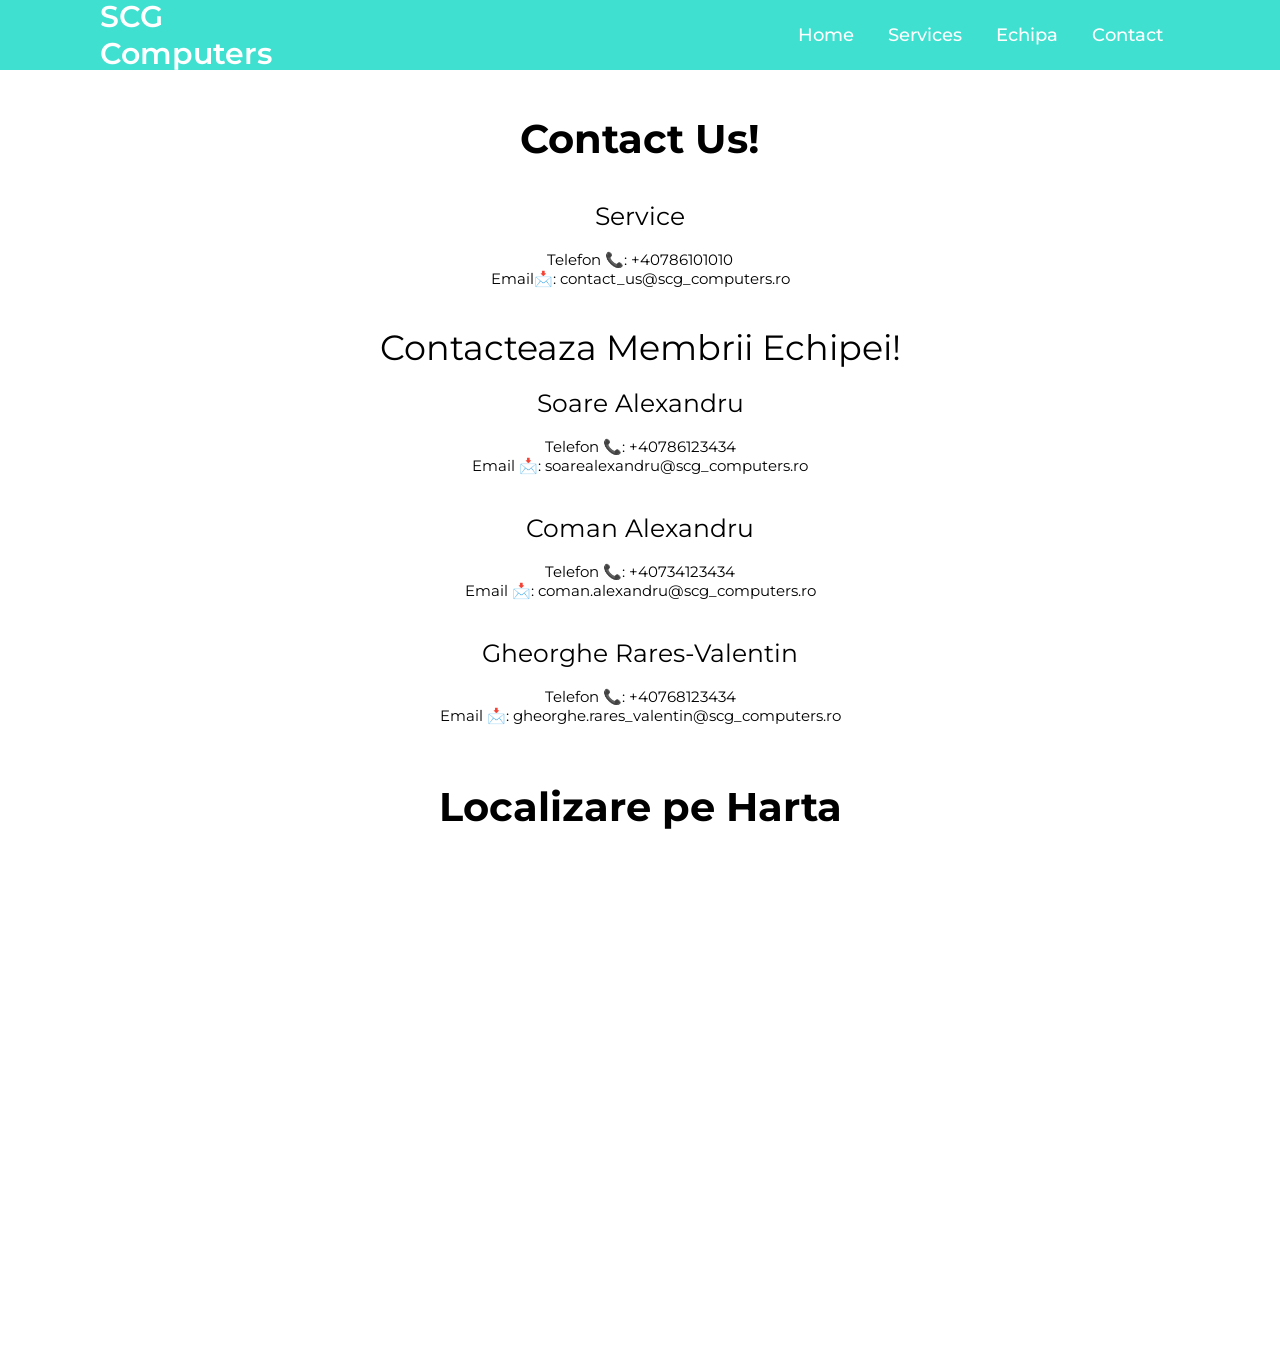
<file: contact/index.html>
<!DOCTYPE html>
<html lang="en">
<head>
  <meta charset="UTF-8">
  <meta name="viewport" content="width=device-width, initial-scale=1.0">
  <meta http-equiv="X-UA-Compatible" content="ie=edge">
  <title>Contact Us!</title>
  <link rel="stylesheet" href="style.css">
  <link rel="stylesheet" href="https://cdnjs.cloudflare.com/ajax/libs/font-awesome/5.15.3/css/all.min.css"/>
</head>
<body>
  <div class="wrapper">
    <nav>
      <input type="checkbox" id="show-search">
      <input type="checkbox" id="show-menu">
      <label for="show-menu" class="menu-icon"><i class="fas fa-bars"></i></label>
      <div class="content">
      <div class="logo"><a href="#">SCG Computers</a></div>
        <ul class="links">
          <li><a href="#">Home</a></li>
          <li>
            <a href="#" class="desktop-link">Services</a>
            <input type="checkbox" id="show-features">
            <label for="show-features">Services</label>
            <ul>
              <li><a href="#">Laptopuri</a></li>
              <li><a href="#">Calculatoare</a></li>
              <li><a href="#">Telefoane</a></li>
            </ul>
          </li>
          <li>
            <a href="#" class="desktop-link">Echipa</a>
            <input type="checkbox" id="show-services">
            <label for="show-services">Echipa</label>
            <ul>
              <li><a href="#">Soare Alexandru</a></li>
              <li><a href="#">Gheorghe Rares</a></li>
              <li><a href="#">Coman Alexandru</a></li>
            </ul>
          </li>
          <li><a href="#">Contact</a></li>
        </ul>
      </div>
      
    </nav>
  </div>
 <br>
  <br>
  <br>
  <br>
  <br>
  <br>
  <h1 style="text-align: center; font-size: 40px;">Contact Us!</h1>
  <br>
  <br>
  <p style="text-align: center; font-size: 25px;">Service</p>
  <br>
  <p style="text-align: center; font-size: 15px;">Telefon &#128222;: +40786101010</p>
  <p style="text-align: center; font-size: 15px;">Email&#128233;: contact_us@scg_computers.ro</p>
  <br>
  <br>
  <p style="text-align: center;font-size: 35px;">Contacteaza Membrii Echipei!</p>
  <br>
  <p style="text-align: center; font-size: 25px;">Soare Alexandru</p>
  <br>
  <p style="text-align: center; font-size: 15px;">Telefon &#128222;: +40786123434</p>
  <p style="text-align: center; font-size: 15px;">Email &#128233;: soarealexandru@scg_computers.ro</p>
  <br>
   <br>
  <p style="text-align: center; font-size: 25px;">Coman Alexandru</p>
  <br>
  <p style="text-align: center; font-size: 15px;">Telefon &#128222;: +40734123434</p>
  <p style="text-align: center; font-size: 15px;">Email &#128233;: coman.alexandru@scg_computers.ro</p>
  <br>
   <br>
  <p style="text-align: center; font-size: 25px;">Gheorghe Rares-Valentin</p>
  <br>
  <p style="text-align: center; font-size: 15px;">Telefon &#128222;: +40768123434</p>
  <p style="text-align: center; font-size: 15px;">Email &#128233;: gheorghe.rares_valentin@scg_computers.ro</p>
  <br>
  <br>
  <br>
  <h1 style="text-align: center; font-size: 40px;">Localizare pe Harta</h1>
  <br>
  <div class="mapouter"><div class="gmap_canvas" style="align-content: center;"><iframe width="600" height="500" id="gmap_canvas" src="https://maps.google.com/maps?q=primo%20romancierilor&t=&z=13&ie=UTF8&iwloc=&output=embed" frameborder="0" scrolling="no" marginheight="0" marginwidth="0"></iframe><a href="https://123movies-to.org">123movies</a><br><style>.mapouter{position:absolute;text-align:right;height:500px;width:600px; margin-left: 30%;}</style><a href="https://www.embedgooglemap.net">add google map to html</a><style>.gmap_canvas {overflow:hidden;background:none!important;height:500px;width:600px;}</style></div></div>
  <br>
  <br>
  <br>
  <br>
  <br>
  <br>
</div>
<br>
  <br>
  <br>
  <br>
  <br>
  <br>
</body>
</html>
</file>
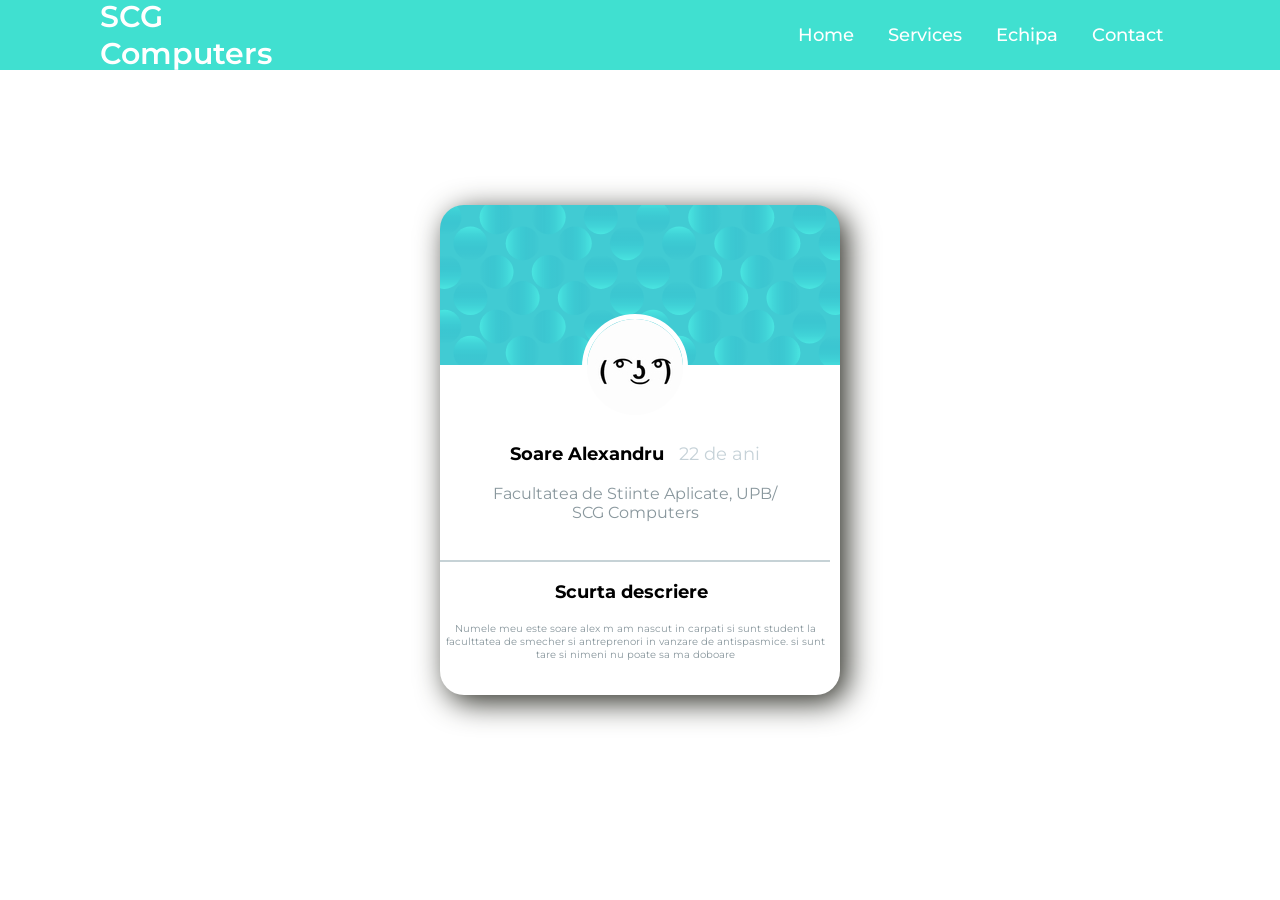
<file: echipa/coman/index.html>
<!DOCTYPE html>
<html lang="en">
<head>
  <meta charset="UTF-8">
  <meta name="viewport" content="width=device-width, initial-scale=1.0">
  <meta http-equiv="X-UA-Compatible" content="ie=edge">
  <title>Team-Coman Alexandru</title>
  <link rel="stylesheet" href="style.css">
  <link rel="stylesheet" href="https://cdnjs.cloudflare.com/ajax/libs/font-awesome/5.15.3/css/all.min.css"/>
</head>
<body>
  <div class="wrapper">
    <nav>
      <input type="checkbox" id="show-search">
      <input type="checkbox" id="show-menu">
      <label for="show-menu" class="menu-icon"><i class="fas fa-bars"></i></label>
      <div class="content">
      <div class="logo"><a href="#">SCG Computers</a></div>
        <ul class="links">
          <li><a href="#">Home</a></li>
          <li>
            <a href="#" class="desktop-link">Services</a>
            <input type="checkbox" id="show-features">
            <label for="show-features">Services</label>
            <ul>
              <li><a href="#">Laptopuri</a></li>
              <li><a href="#">Calculatoare</a></li>
              <li><a href="#">Telefoane</a></li>
            </ul>
          </li>
          <li>
            <a href="#" class="desktop-link">Echipa</a>
            <input type="checkbox" id="show-services">
            <label for="show-services">Echipa</label>
            <ul>
              <li><a href="../soare/index.html">Soare Alexandru</a></li>
              <li><a href="../rares/index.html">Gheorghe Rares</a></li>
              <li><a href="../coman/index.html">Coman Alexandru</a></li>
            </ul>
          </li>
          <li><a href="#">Contact</a></li>
        </ul>
      </div>
      
    </nav>
  </div>

  <div class="container">
<img src="image-victor.jpg">
<br>
<br>
<h1> Soare Alexandru<a style="font-weight: lighter; color: #C6D2D8;"> &nbsp; 22 de ani</a></h1> 
<br>
<p style="color: #89979D;">Facultatea de Stiinte Aplicate, UPB/</p>
<p style="color: #89979D;"> SCG Computers</p>
<br>
<br>
<hr class="line">
<br>
<div class="stats">
  <h1>Scurta descriere&nbsp;&nbsp;&nbsp;</h1> 
    
</div>
<br>
<div class="stats2">
  <p style="color: #89979D;">Numele meu este soare alex m am nascut in carpati si sunt student la faculttatea de smecher si antreprenori in vanzare de antispasmice. si sunt tare si nimeni nu poate sa ma doboare</p>
    
</div>

</div>

  <div class="dummy-text">
    
  </div>
</body>
</html>
</file>
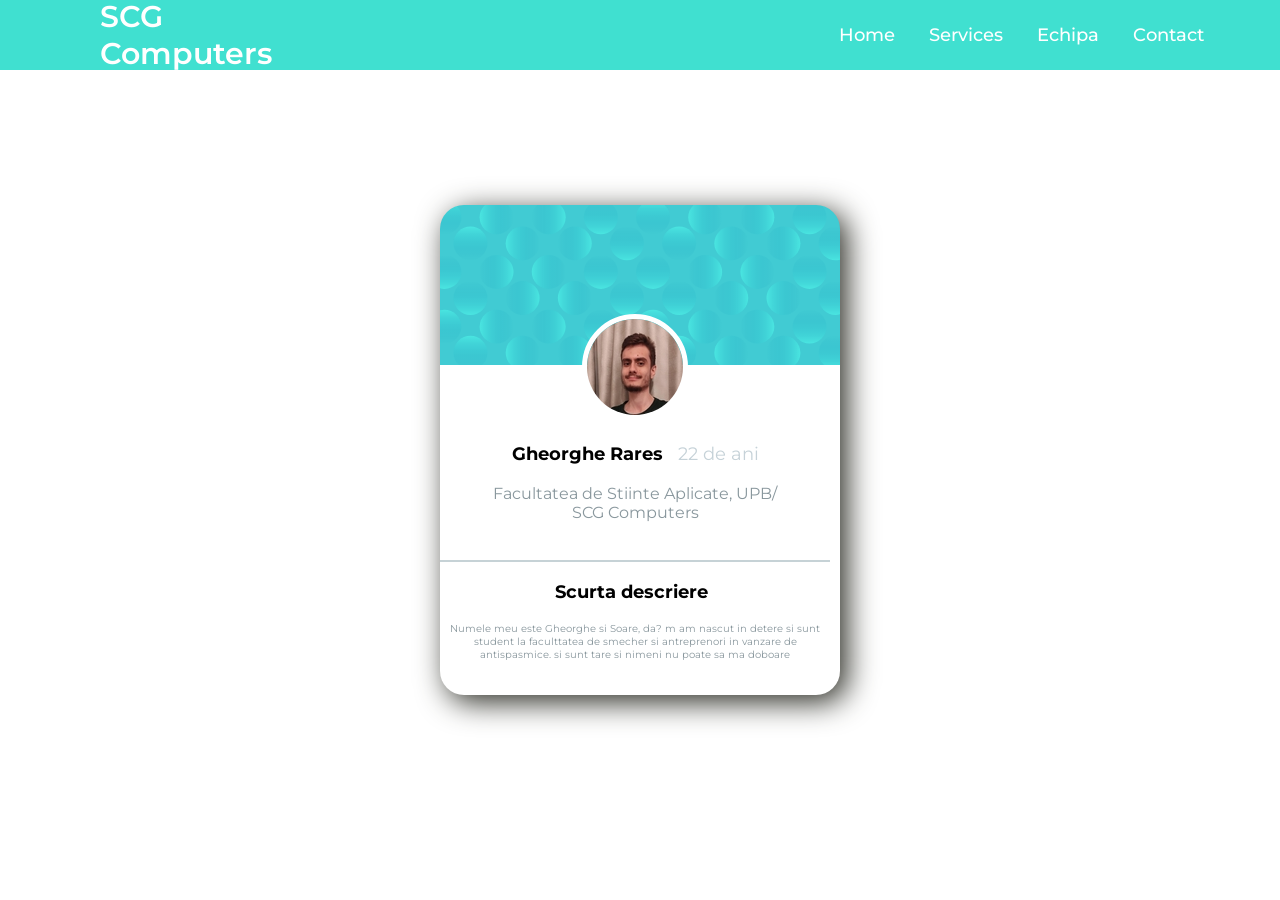
<file: echipa/rares/index.html>
<!DOCTYPE html>
<html lang="en">
<head>
  <meta charset="UTF-8">
  <meta name="viewport" content="width=device-width, initial-scale=1.0">
  <meta http-equiv="X-UA-Compatible" content="ie=edge">
  <title>Team-Gheorghe Rares</title>
  <link rel="stylesheet" href="style.css">
  <link rel="stylesheet" href="https://cdnjs.cloudflare.com/ajax/libs/font-awesome/5.15.3/css/all.min.css"/>
</head>
<body>
  <div class="wrapper">
    <nav>
      <input type="checkbox" id="show-search">
      <input type="checkbox" id="show-menu">
      <label for="show-menu" class="menu-icon"><i class="fas fa-bars"></i></label>
      <div class="content">
      <div class="logo"><a href="#">SCG Computers</a></div>
        <ul class="links">
          <li><a href="#">Home</a></li>
          <li>
            <a href="#" class="desktop-link">Services</a>
            <input type="checkbox" id="show-features">
            <label for="show-features">Services</label>
            <ul>
               <li><a href="#">Laptopuri</a></li>
              <li><a href="#">Calculatoare</a></li>
              <li><a href="#">Telefoane</a></li>
            </ul>
          </li>
          <li>
            <a href="#" class="desktop-link">Echipa</a>
            <input type="checkbox" id="show-services">
            <label for="show-services">Echipa</label>
            <ul>
              <li><a href="../soare/index.html">Soare Alexandru</a></li>
              <li><a href="../rares/index.html">Gheorghe Rares</a></li>
              <li><a href="../coman/index.html">Coman Alexandru</a></li>
            </ul>
          </li>
          <li><a href="#">Contact</a></li>
        </ul>
      </div>
      
    </nav>
  </div>

  <div class="container">
<img src="rares.jpg">
<br>
<br>
<h1> Gheorghe Rares<a style="font-weight: lighter; color: #C6D2D8;"> &nbsp; 22 de ani</a></h1> 
<br>
<p style="color: #89979D;">Facultatea de Stiinte Aplicate, UPB/</p>
<p style="color: #89979D;"> SCG Computers</p>
<br>
<br>
<hr class="line">
<br>
<div class="stats">
  <h1>Scurta descriere&nbsp;&nbsp;&nbsp;</h1> 
    
</div>
<br>
<div class="stats2">
  <p style="color: #89979D;">Numele meu este Gheorghe si Soare, da? m am nascut in detere si sunt student la faculttatea de smecher si antreprenori in vanzare de antispasmice. si sunt tare si nimeni nu poate sa ma doboare</p>
    
</div>

</div>

  <div class="dummy-text">
    
  </div>
</body>
</html>
</file>
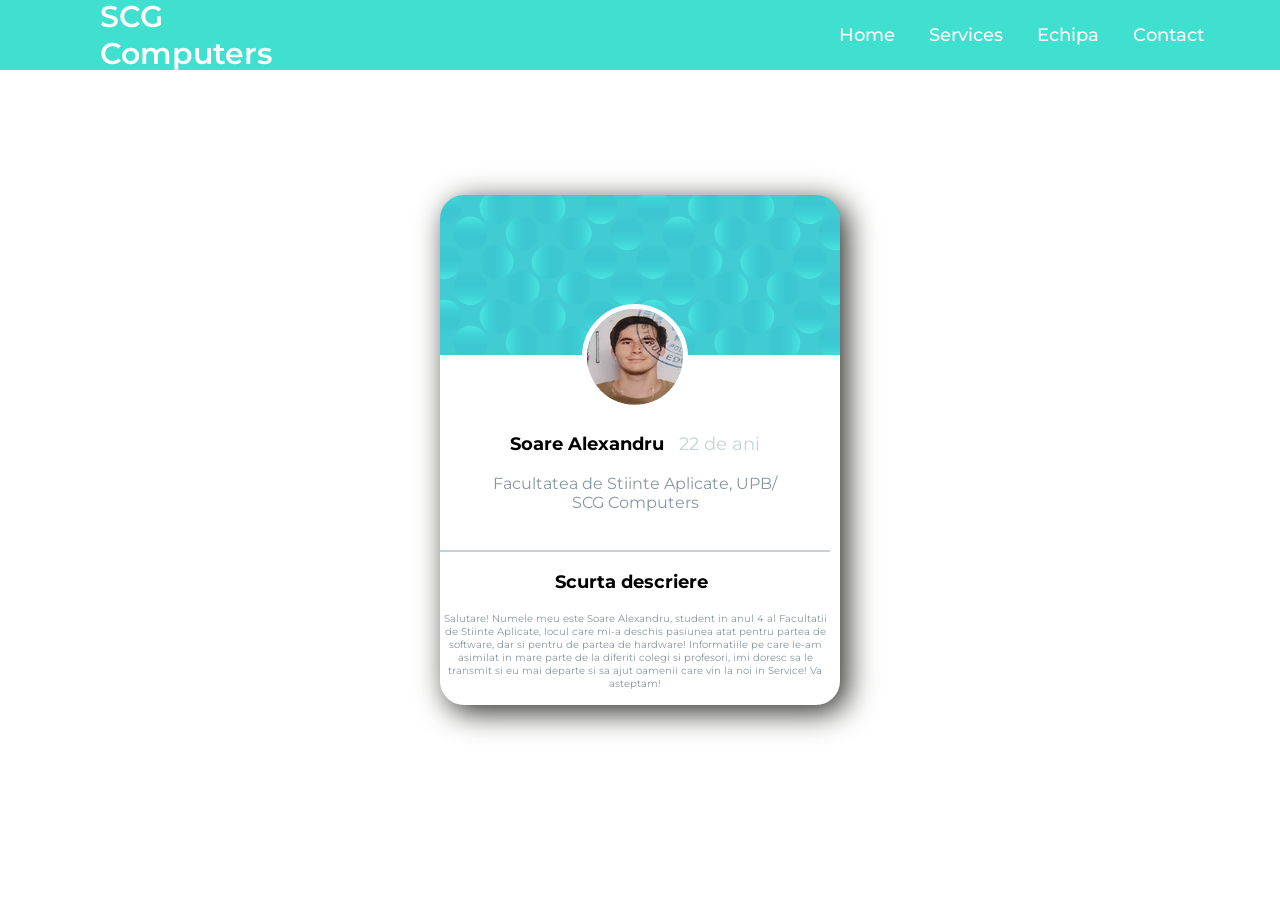
<file: echipa/soare/index.html>
<!DOCTYPE html>
<html lang="en">
<head>
  <meta charset="UTF-8">
  <meta name="viewport" content="width=device-width, initial-scale=1.0">
  <meta http-equiv="X-UA-Compatible" content="ie=edge">
  <title>Team-Soare Alexandru</title>
  <link rel="stylesheet" href="style.css">
  <link rel="stylesheet" href="https://cdnjs.cloudflare.com/ajax/libs/font-awesome/5.15.3/css/all.min.css"/>
</head>
<body>
  <div class="wrapper">
    <nav>
      <input type="checkbox" id="show-search">
      <input type="checkbox" id="show-menu">
      <label for="show-menu" class="menu-icon"><i class="fas fa-bars"></i></label>
      <div class="content">
      <div class="logo"><a href="#">SCG Computers</a></div>
        <ul class="links">
          <li><a href="#">Home</a></li>
          <li>
            <a href="#" class="desktop-link">Services</a>
            <input type="checkbox" id="show-features">
            <label for="show-features">Services</label>
            <ul>
               <li><a href="#">Laptopuri</a></li>
              <li><a href="#">Calculatoare</a></li>
              <li><a href="#">Telefoane</a></li>
            </ul>
          </li>
          <li>
            <a href="#" class="desktop-link">Echipa</a>
            <input type="checkbox" id="show-services">
            <label for="show-services">Echipa</label>
            <ul>
              <li><a href="../soare/index.html">Soare Alexandru</a></li>
              <li><a href="../rares/index.html">Gheorghe Rares</a></li>
              <li><a href="../coman/index.html">Coman Alexandru</a></li>
            </ul>
          </li>
          <li><a href="#">Contact</a></li>
        </ul>
      </div>
      
    </nav>
  </div>

  <div class="container">
<img src="image_Alex.jpg">
<br>
<br>
<h1> Soare Alexandru<a style="font-weight: lighter; color: #C6D2D8;"> &nbsp; 22 de ani</a></h1> 
<br>
<p style="color: #89979D;">Facultatea de Stiinte Aplicate, UPB/</p>
<p style="color: #89979D;"> SCG Computers</p>
<br>
<br>
<hr class="line">
<br>
<div class="stats">
  <h1>Scurta descriere&nbsp;&nbsp;&nbsp;</h1> 
    
</div>
<br>
<div class="stats2">
  <p style="color: #89979D;">Salutare! Numele meu este Soare Alexandru, student in anul 4 al Facultatii de Stiinte Aplicate, locul care mi-a deschis pasiunea atat pentru partea de software, dar si pentru de partea de hardware! Informatiile pe care le-am asimilat in mare parte de la diferiti colegi si profesori, imi doresc sa le transmit si eu mai departe si sa ajut oamenii care vin la noi in Service! Va asteptam!</p>
    
</div>

</div>

  <div class="dummy-text">
    
  </div>
</body>
</html>
</file>
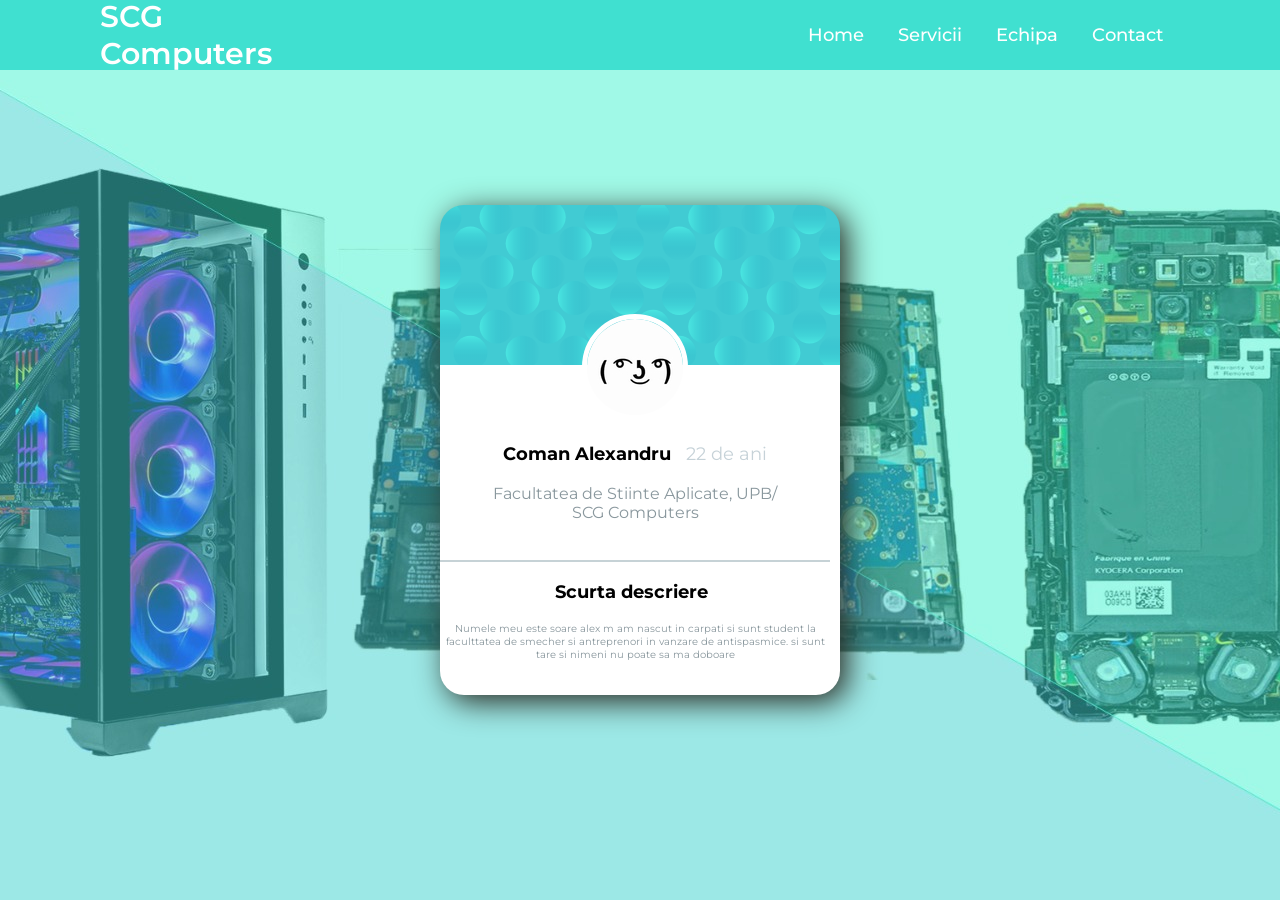
<file: pages/team/coman/coman.html>
<!DOCTYPE html>
<html lang="en">
<head>
  <meta charset="UTF-8">
  <meta name="viewport" content="width=device-width, initial-scale=1.0">
  <meta http-equiv="X-UA-Compatible" content="ie=edge">
  <title>Team-Coman Alexandru</title>
  <link rel="stylesheet" href="style.css">
  <link rel="stylesheet" href="https://cdnjs.cloudflare.com/ajax/libs/font-awesome/5.15.3/css/all.min.css"/>
</head>
<body>
  <div class="wrapper">
    <nav>
      <input type="checkbox" id="show-search">
      <input type="checkbox" id="show-menu">
      <label for="show-menu" class="menu-icon"><i class="fas fa-bars"></i></label>
      <div class="content">
      <div class="logo"><a href="../../../index.html">SCG Computers</a></div>
        <ul class="links">
          <li><a href="../../../index.html">Home</a></li>
          <li>
            <a href="../../services.html" class="desktop-link">Servicii</a>
            <input type="checkbox" id="show-features">
            <label for="show-features">Services</label>
            <ul>
              <li><a href="../../laptop.html">Laptopuri</a></li>
              <li><a href="../../pc.html">Calculatoare</a></li>
              <li><a href="../../smart.html">Telefoane</a></li>
            </ul>
          </li>
          <li>
            <a href="../../team.html" class="desktop-link">Echipa</a>
            <input type="checkbox" id="show-services">
            <label for="show-services">Echipa</label>
            <ul>
              <li><a href="../soare/soare.html">Soare Alexandru</a></li>
              <li><a href="../rares/rares.html">Gheorghe Rares</a></li>
              <li><a href="../coman/coman.html">Coman Alexandru</a></li>
            </ul>
          </li>
          <li><a href="../../contact.html">Contact</a></li>
        </ul>
      </div>
      
    </nav>
  </div>

  <div class="container">
<img src="image-victor.jpg">
<br>
<br>
<h1> Coman Alexandru<a style="font-weight: lighter; color: #C6D2D8;"> &nbsp; 22 de ani</a></h1> 
<br>
<p style="color: #89979D;">Facultatea de Stiinte Aplicate, UPB/</p>
<p style="color: #89979D;"> SCG Computers</p>
<br>
<br>
<hr class="line">
<br>
<div class="stats">
  <h1>Scurta descriere&nbsp;&nbsp;&nbsp;</h1> 
    
</div>
<br>
<div class="stats2">
  <p style="color: #89979D;">Numele meu este soare alex m am nascut in carpati si sunt student la faculttatea de smecher si antreprenori in vanzare de antispasmice. si sunt tare si nimeni nu poate sa ma doboare</p>
    
</div>

</div>

  <div class="dummy-text">
    
  </div>

</body>
</html>
</file>
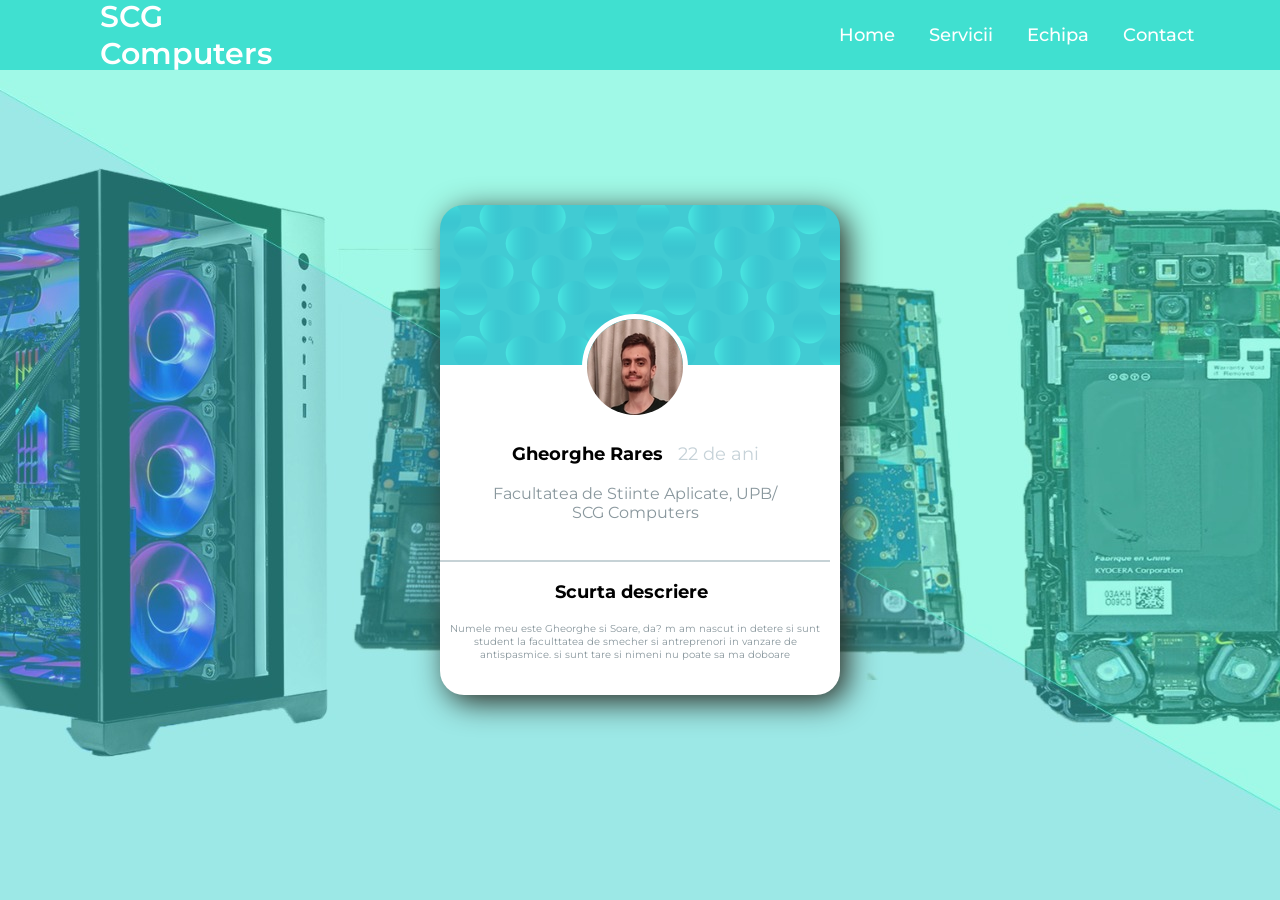
<file: pages/team/rares/rares.html>
<!DOCTYPE html>
<html lang="en">
<head>
  <meta charset="UTF-8">
  <meta name="viewport" content="width=device-width, initial-scale=1.0">
  <meta http-equiv="X-UA-Compatible" content="ie=edge">
  <title>Team-Gheorghe Rares</title>
  <link rel="stylesheet" href="style.css">
  <link rel="stylesheet" href="https://cdnjs.cloudflare.com/ajax/libs/font-awesome/5.15.3/css/all.min.css"/>
</head>
<body>
  <div class="wrapper">
    <nav>
      <input type="checkbox" id="show-search">
      <input type="checkbox" id="show-menu">
      <label for="show-menu" class="menu-icon"><i class="fas fa-bars"></i></label>
      <div class="content">
      <div class="logo"><a href="../../../index.html">SCG Computers</a></div>
        <ul class="links">
          <li><a href="../../../index.html">Home</a></li>
          <li>
            <a href="../../services.html" class="desktop-link">Servicii</a>
            <input type="checkbox" id="show-features">
            <label for="show-features">Servicii</label>
            <ul>
              <li><a href="../../laptop.html">Laptopuri</a></li>
              <li><a href="../../pc.html">Calculatoare</a></li>
              <li><a href="../../smart.html">Telefoane</a></li>
            </ul>
          </li>
          <li>
            <a href="../../team.html" class="desktop-link">Echipa</a>
            <input type="checkbox" id="show-services">
            <label for="show-services">Echipa</label>
            <ul>
              <li><a href="../soare/soare.html">Soare Alexandru</a></li>
              <li><a href="../rares/rares.html">Gheorghe Rares</a></li>
              <li><a href="../coman/coman.html">Coman Alexandru</a></li>
            </ul>
          </li>
          <li><a href="../../contact.html">Contact</a></li>
        </ul>
      </div>
      
    </nav>
  </div>

  <div class="container">
<img src="rares.jpg">
<br>
<br>
<h1> Gheorghe Rares<a style="font-weight: lighter; color: #C6D2D8;"> &nbsp; 22 de ani</a></h1> 
<br>
<p style="color: #89979D;">Facultatea de Stiinte Aplicate, UPB/</p>
<p style="color: #89979D;"> SCG Computers</p>
<br>
<br>
<hr class="line">
<br>
<div class="stats">
  <h1>Scurta descriere&nbsp;&nbsp;&nbsp;</h1> 
    
</div>
<br>
<div class="stats2">
  <p style="color: #89979D;">Numele meu este Gheorghe si Soare, da? m am nascut in detere si sunt student la faculttatea de smecher si antreprenori in vanzare de antispasmice. si sunt tare si nimeni nu poate sa ma doboare</p>
    
</div>

</div>

  <div class="dummy-text">
    
  </div>
</body>
</html>
</file>
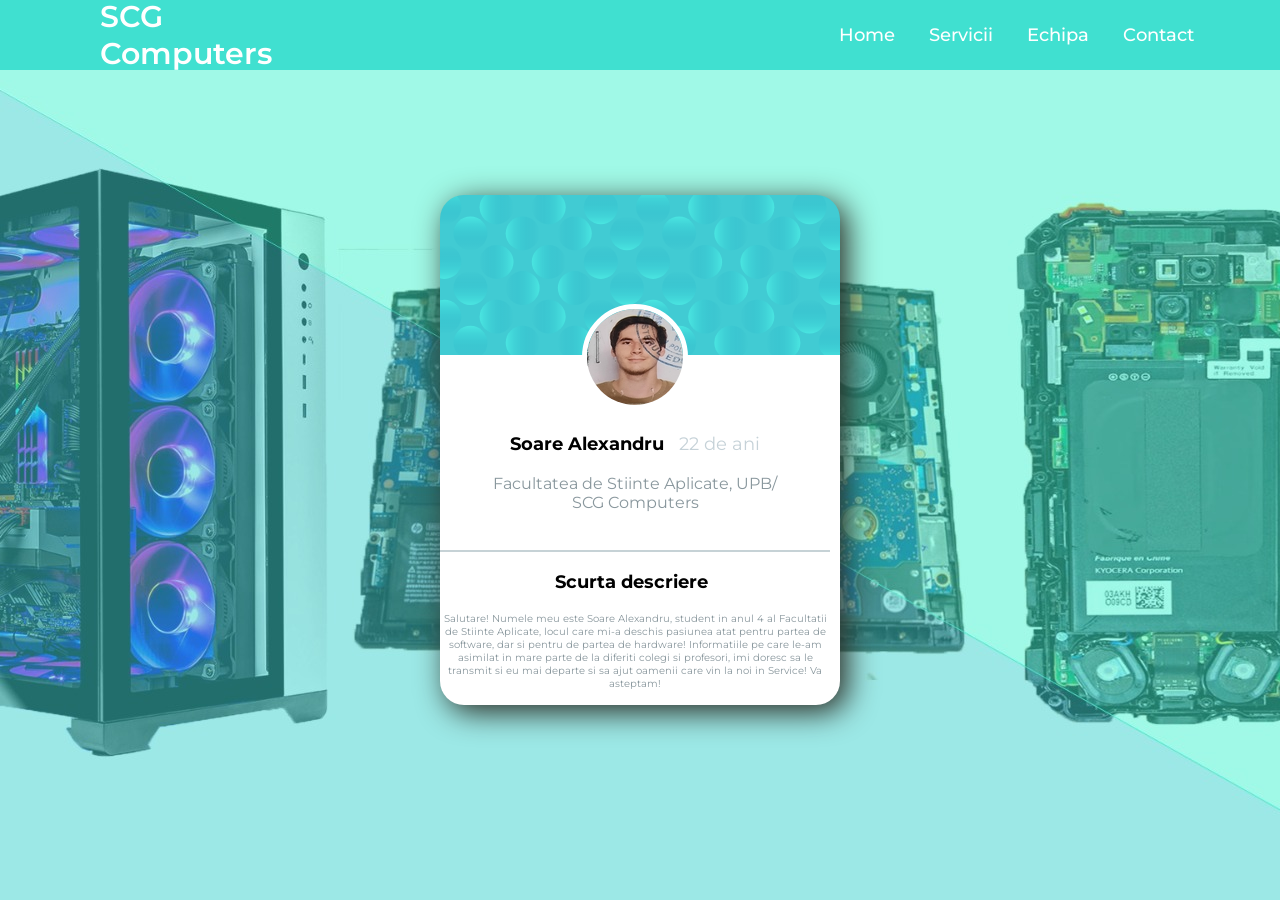
<file: pages/team/soare/soare.html>
<!DOCTYPE html>
<html lang="en">
<head>
  <meta charset="UTF-8">
  <meta name="viewport" content="width=device-width, initial-scale=1.0">
  <meta http-equiv="X-UA-Compatible" content="ie=edge">
  <title>Team-Soare Alexandru</title>
  <link rel="stylesheet" href="style.css">
  <link rel="stylesheet" href="https://cdnjs.cloudflare.com/ajax/libs/font-awesome/5.15.3/css/all.min.css"/>
</head>
<body>
  <div class="wrapper">
    <nav>
      <input type="checkbox" id="show-search">
      <input type="checkbox" id="show-menu">
      <label for="show-menu" class="menu-icon"><i class="fas fa-bars"></i></label>
      <div class="content">
      <div class="logo"><a href="../../../index.html">SCG Computers</a></div>
        <ul class="links">
          <li><a href="../../../index.html">Home</a></li>
          <li>
            <a href="../../services.html" class="desktop-link">Servicii</a>
            <input type="checkbox" id="show-features">
            <label for="show-features">Services</label>
            <ul>
              <li><a href="../../laptop.html">Laptopuri</a></li>
              <li><a href="../../pc.html">Calculatoare</a></li>
              <li><a href="../../smart.html">Telefoane</a></li>
            </ul>
          </li>
          <li>
            <a href="../../team.html" class="desktop-link">Echipa</a>
            <input type="checkbox" id="show-services">
            <label for="show-services">Echipa</label>
            <ul>
              <li><a href="../soare/soare.html">Soare Alexandru</a></li>
              <li><a href="../rares/rares.html">Gheorghe Rares</a></li>
              <li><a href="../coman/coman.html">Coman Alexandru</a></li>
            </ul>
          </li>
          <li><a href="../../contact.html">Contact</a></li>
        </ul>
      </div>
      
    </nav>
  </div>

  <div class="container">
<img src="image_Alex.jpg">
<br>
<br>
<h1> Soare Alexandru<a style="font-weight: lighter; color: #C6D2D8;"> &nbsp; 22 de ani</a></h1> 
<br>
<p style="color: #89979D;">Facultatea de Stiinte Aplicate, UPB/</p>
<p style="color: #89979D;"> SCG Computers</p>
<br>
<br>
<hr class="line">
<br>
<div class="stats">
  <h1>Scurta descriere&nbsp;&nbsp;&nbsp;</h1> 
    
</div>
<br>
<div class="stats2">
  <p style="color: #89979D;">Salutare! Numele meu este Soare Alexandru, student in anul 4 al Facultatii de Stiinte Aplicate, locul care mi-a deschis pasiunea atat pentru partea de software, dar si pentru de partea de hardware! Informatiile pe care le-am asimilat in mare parte de la diferiti colegi si profesori, imi doresc sa le transmit si eu mai departe si sa ajut oamenii care vin la noi in Service! Va asteptam!</p>
    
</div>

</div>

  <div class="dummy-text">
    
  </div>
</body>
</html>
</file>
<file: contact/style.css>
@import url('https://fonts.googleapis.com/css2?family=Montserrat:wght@500&display=swap');

*{
  margin: 0;
  padding: 0;
  box-sizing: border-box;
  text-decoration: none;
  font-family: 'Montserrat', sans-serif;
}
.wrapper{
  background: turquoise;
  position: fixed;
  width: 100%;
}
.wrapper nav{
  position: relative;
  display: flex;
  max-width: calc(100% - 200px);
  margin: 0 auto;
  height: 70px;
  align-items: center;
  justify-content: space-between;
}
nav .content{
  display: flex;
  align-items: center;
}
nav .content .links{
  margin-left: 450px;
  display: flex;
}
.content .logo a{
  color: #fff;
  font-size: 30px;
  font-weight: 600;
}
.content .links li{
  list-style: none;
  line-height: 70px;
}
.content .links li a,
.content .links li label{
  color: #fff;
  font-size: 18px;
  font-weight: 500;
  padding: 9px 17px;
  border-radius: 5px;
  transition: all 0.3s ease;
}
.content .links li label{
  display: none;
}
.content .links li a:hover,
.content .links li label:hover{
  background: turquoise;
}
.wrapper .search-icon,
.wrapper .menu-icon{
  color: #fff;
  font-size: 18px;
  cursor: pointer;
  line-height: 70px;
  width: 70px;
  text-align: center;
}
.wrapper .menu-icon{
  display: none;
}
.wrapper #show-search:checked ~ .search-icon i::before{
  content: "\f00d";
}
.wrapper .search-box{
  position: absolute;
  height: 100%;
  max-width: calc(100% - 50px);
  width: 100%;
  opacity: 0;
  pointer-events: none;
  transition: all 0.3s ease;
}
.wrapper #show-search:checked ~ .search-box{
  opacity: 1;
  pointer-events: auto;
}
.search-box input{
  width: 100%;
  height: 100%;
  border: none;
  outline: none;
  font-size: 17px;
  color: #fff;
  background: turquoise;
  padding: 0 100px 0 15px;
}
.search-box input::placeholder{
  color: white;
}
.search-box .go-icon{
  position: absolute;
  right: 10px;
  top: 50%;
  transform: translateY(-50%);
  line-height: 60px;
  width: 70px;
  background: turquoise;
  border: none;
  outline: none;
  color: #fff;
  font-size: 20px;
  cursor: pointer;
}
.wrapper input[type="checkbox"]{
  display: none;
}
/* Dropdown Menu code start */
.content .links ul{
  position: absolute;
  background: darkturquoise;
  top: 80px;
  z-index: -1;
  opacity: 0;
  visibility: hidden;
}
.content .links li:hover > ul{
  top: 70px;
  opacity: 1;
  visibility: visible;
  transition: all 0.3s ease;
}
.content .links ul li a{
  display: block;
  width: 100%;
  line-height: 30px;
  border-radius: 0px!important;
}
.content .links ul ul{
  position: absolute;
  top: 0;
  right: calc(-100% + 8px);
}
.content .links ul li{
  position: relative;
}
.content .links ul li:hover ul{
  top: 0;
}

.locatie{

  margin-left: 300px;
  margin-top: 100px;
}


/* Responsive code start */
@media screen and (max-width: 1250px){
  .wrapper nav{
    max-width: 100%;
    padding: 0 20px;
  }
  nav .content .links{
    margin-left: 30px;
  }
  .content .links li a{
    padding: 8px 13px;
  }
  .wrapper .search-box{
    max-width: calc(100% - 100px);
  }
  .wrapper .search-box input{
    padding: 0 100px 0 15px;
  }
}
@media screen and (max-width: 900px){
  .wrapper .menu-icon{
    display: block;
  }
  .wrapper #show-menu:checked ~ .menu-icon i::before{
    content: "\f00d";
  }
  nav .content .links{
    display: block;
    position: fixed;
    background: #14181f;
    height: 100%;
    width: 100%;
    top: 70px;
    left: -100%;
    margin-left: 0;
    max-width: 350px;
    overflow-y: auto;
    padding-bottom: 100px;
    transition: all 0.3s ease;
  }
  nav #show-menu:checked ~ .content .links{
    left: 0%;
  }
  .content .links li{
    margin: 15px 20px;
  }
  .content .links li a,
  .content .links li label{
    line-height: 40px;
    font-size: 20px;
    display: block;
    padding: 8px 18px;
    cursor: pointer;
  }
  .content .links li a.desktop-link{
    display: none;
  }
  /* dropdown responsive code start */
  .content .links ul,
  .content .links ul ul{
    position: static;
    opacity: 1;
    visibility: visible;
    background: none;
    max-height: 0px;
    overflow: hidden;
  }
  .content .links #show-features:checked ~ ul,
  .content .links #show-services:checked ~ ul,
  .content .links #show-items:checked ~ ul{
    max-height: 100vh;
  }
  .content .links ul li{
    margin: 7px 20px;
  }
  .content .links ul li a{
    font-size: 18px;
    line-height: 30px;
    border-radius: 5px!important;
  }
}
@media screen and (max-width: 400px){
  .wrapper nav{
    padding: 0 10px;
  }
  .content .logo a{
    font-size: 27px;
  }
  .wrapper .search-box{
    max-width: calc(100% - 70px);
  }
  .wrapper .search-box .go-icon{
    width: 30px;
    right: 0;
  }
  .wrapper .search-box input{
    padding-right: 30px;
  }
}
.dummy-text{
  position: absolute;
  top: 50%;
  left: 50%;
  width: 100%;
  z-index: -1;
  padding: 0 20px;
  text-align: center;
  transform: translate(-50%, -50%);
}
.dummy-text h2{
  font-size: 45px;
  margin: 5px 0;
}
</file>
<file: echipa/coman/style.css>
@import url('https://fonts.googleapis.com/css2?family=Montserrat:wght@500&display=swap');

*{
  margin: 0;
  padding: 0;
  box-sizing: border-box;
  text-decoration: none;
  font-family: 'Montserrat', sans-serif;
}
.wrapper{
  background: turquoise;
  position: fixed;
  width: 100%;
}
.wrapper nav{
  position: relative;
  display: flex;
  max-width: calc(100% - 200px);
  margin: 0 auto;
  height: 70px;
  align-items: center;
  justify-content: space-between;
}
nav .content{
  display: flex;
  align-items: center;
}
nav .content .links{
  margin-left: 450px;
  display: flex;
}
.content .logo a{
  color: #fff;
  font-size: 30px;
  font-weight: 600;
}
.content .links li{
  list-style: none;
  line-height: 70px;
}
.content .links li a,
.content .links li label{
  color: #fff;
  font-size: 18px;
  font-weight: 500;
  padding: 9px 17px;
  border-radius: 5px;
  transition: all 0.3s ease;
}
.content .links li label{
  display: none;
}
.content .links li a:hover,
.content .links li label:hover{
  background: turquoise;
}
.wrapper .search-icon,
.wrapper .menu-icon{
  color: #fff;
  font-size: 18px;
  cursor: pointer;
  line-height: 70px;
  width: 70px;
  text-align: center;
}
.wrapper .menu-icon{
  display: none;
}
.wrapper #show-search:checked ~ .search-icon i::before{
  content: "\f00d";
}
.wrapper .search-box{
  position: absolute;
  height: 100%;
  max-width: calc(100% - 50px);
  width: 100%;
  opacity: 0;
  pointer-events: none;
  transition: all 0.3s ease;
}
.wrapper #show-search:checked ~ .search-box{
  opacity: 1;
  pointer-events: auto;
}
.search-box input{
  width: 100%;
  height: 100%;
  border: none;
  outline: none;
  font-size: 17px;
  color: #fff;
  background: turquoise;
  padding: 0 100px 0 15px;
}
.search-box input::placeholder{
  color: white;
}
.search-box .go-icon{
  position: absolute;
  right: 10px;
  top: 50%;
  transform: translateY(-50%);
  line-height: 60px;
  width: 70px;
  background: turquoise;
  border: none;
  outline: none;
  color: #fff;
  font-size: 20px;
  cursor: pointer;
}
.wrapper input[type="checkbox"]{
  display: none;
}
/* Dropdown Menu code start */
.content .links ul{
  position: absolute;
  background: darkturquoise;
  top: 80px;
  z-index: -1;
  opacity: 0;
  visibility: hidden;
}
.content .links li:hover > ul{
  top: 70px;
  opacity: 1;
  visibility: visible;
  transition: all 0.3s ease;
}
.content .links ul li a{
  display: block;
  width: 100%;
  line-height: 30px;
  border-radius: 0px!important;
}
.content .links ul ul{
  position: absolute;
  top: 0;
  right: calc(-100% + 8px);
}
.content .links ul li{
  position: relative;
}
.content .links ul li:hover ul{
  top: 0;
}
/* Responsive code start */
@media screen and (max-width: 1250px){
  .wrapper nav{
    max-width: 100%;
    padding: 0 20px;
  }
  nav .content .links{
    margin-left: 30px;
  }
  .content .links li a{
    padding: 8px 13px;
  }
  .wrapper .search-box{
    max-width: calc(100% - 100px);
  }
  .wrapper .search-box input{
    padding: 0 100px 0 15px;
  }
}
@media screen and (max-width: 900px){
  .wrapper .menu-icon{
    display: block;
  }
  .wrapper #show-menu:checked ~ .menu-icon i::before{
    content: "\f00d";
  }
  nav .content .links{
    display: block;
    position: fixed;
    background: #14181f;
    height: 100%;
    width: 100%;
    top: 70px;
    left: -100%;
    margin-left: 0;
    max-width: 350px;
    overflow-y: auto;
    padding-bottom: 100px;
    transition: all 0.3s ease;
  }
  nav #show-menu:checked ~ .content .links{
    left: 0%;
  }
  .content .links li{
    margin: 15px 20px;
  }
  .content .links li a,
  .content .links li label{
    line-height: 40px;
    font-size: 20px;
    display: block;
    padding: 8px 18px;
    cursor: pointer;
  }
  .content .links li a.desktop-link{
    display: none;
  }
  /* dropdown responsive code start */
  .content .links ul,
  .content .links ul ul{
    position: static;
    opacity: 1;
    visibility: visible;
    background: none;
    max-height: 0px;
    overflow: hidden;
  }
  .content .links #show-features:checked ~ ul,
  .content .links #show-services:checked ~ ul,
  .content .links #show-items:checked ~ ul{
    max-height: 100vh;
  }
  .content .links ul li{
    margin: 7px 20px;
  }
  .content .links ul li a{
    font-size: 18px;
    line-height: 30px;
    border-radius: 5px!important;
  }
}

.container{
  text-color: white;
  width: 400px;
  height: 490px;
  background-color: white;
  position: absolute;
  top: 50%;
  left: 50%;
  transform: translate(-50%,-50%);
    background-image: url('bg-pattern-card.svg');
    background-position: top;
    background-repeat: no-repeat;
    background-size: contain;
    padding-right: 10px;


    text-align: center;
    border: 2px;
    border-radius: 24px;
    box-shadow: 7px 7px 30px #2B2C24;


}

.container img{

margin-top: 28%;
border-radius: 50%;
border-style: solid;
border-width: 5px;
border-color: white;
}



hr.line{

border: 1px solid #C6D2D6;
}


.container h1{
  font-size: 18px;
}


.stats {

display: flex;
justify-content: center;
font-size: 18px;
margin-left: 2%;
}

.stats2 {

display: flex;
justify-content: center;
font-size: 10px;

}

@media screen and (max-width: 400px){
  .wrapper nav{
    padding: 0 10px;
  }
  .content .logo a{
    font-size: 27px;
  }
  .wrapper .search-box{
    max-width: calc(100% - 70px);
  }
  .wrapper .search-box .go-icon{
    width: 30px;
    right: 0;
  }
  .wrapper .search-box input{
    padding-right: 30px;
  }
}
.dummy-text{
  position: absolute;
  top: 50%;
  left: 50%;
  width: 100%;
  z-index: -1;
  padding: 0 20px;
  text-align: center;
  transform: translate(-50%, -50%);
}
.dummy-text h2{
  font-size: 45px;
  margin: 5px 0;
}
</file>
<file: echipa/rares/style.css>
@import url('https://fonts.googleapis.com/css2?family=Montserrat:wght@500&display=swap');

*{
  margin: 0;
  padding: 0;
  box-sizing: border-box;
  text-decoration: none;
  font-family: 'Montserrat', sans-serif;
}
.wrapper{
  background: turquoise;
  position: fixed;
  width: 100%;
}
.wrapper nav{
  position: relative;
  display: flex;
  max-width: calc(100% - 200px);
  margin: 0 auto;
  height: 70px;
  align-items: center;
  justify-content: space-between;
}
nav .content{
  display: flex;
  align-items: center;
}
nav .content .links{
  margin-left: 550px;
  display: flex;
}
.content .logo a{
  color: #fff;
  font-size: 30px;
  font-weight: 600;
}
.content .links li{
  list-style: none;
  line-height: 70px;
}
.content .links li a,
.content .links li label{
  color: #fff;
  font-size: 18px;
  font-weight: 500;
  padding: 9px 17px;
  border-radius: 5px;
  transition: all 0.3s ease;
}
.content .links li label{
  display: none;
}
.content .links li a:hover,
.content .links li label:hover{
  background: turquoise;
}
.wrapper .search-icon,
.wrapper .menu-icon{
  color: #fff;
  font-size: 18px;
  cursor: pointer;
  line-height: 70px;
  width: 70px;
  text-align: center;
}
.wrapper .menu-icon{
  display: none;
}
.wrapper #show-search:checked ~ .search-icon i::before{
  content: "\f00d";
}
.wrapper .search-box{
  position: absolute;
  height: 100%;
  max-width: calc(100% - 50px);
  width: 100%;
  opacity: 0;
  pointer-events: none;
  transition: all 0.3s ease;
}
.wrapper #show-search:checked ~ .search-box{
  opacity: 1;
  pointer-events: auto;
}
.search-box input{
  width: 100%;
  height: 100%;
  border: none;
  outline: none;
  font-size: 17px;
  color: #fff;
  background: turquoise;
  padding: 0 100px 0 15px;
}
.search-box input::placeholder{
  color: white;
}
.search-box .go-icon{
  position: absolute;
  right: 10px;
  top: 50%;
  transform: translateY(-50%);
  line-height: 60px;
  width: 70px;
  background: turquoise;
  border: none;
  outline: none;
  color: #fff;
  font-size: 20px;
  cursor: pointer;
}
.wrapper input[type="checkbox"]{
  display: none;
}
/* Dropdown Menu code start */
.content .links ul{
  position: absolute;
  background: darkturquoise;
  top: 80px;
  z-index: -1;
  opacity: 0;
  visibility: hidden;
}
.content .links li:hover > ul{
  top: 70px;
  opacity: 1;
  visibility: visible;
  transition: all 0.3s ease;
}
.content .links ul li a{
  display: block;
  width: 100%;
  line-height: 30px;
  border-radius: 0px!important;
}
.content .links ul ul{
  position: absolute;
  top: 0;
  right: calc(-100% + 8px);
}
.content .links ul li{
  position: relative;
}
.content .links ul li:hover ul{
  top: 0;
}
/* Responsive code start */
@media screen and (max-width: 1250px){
  .wrapper nav{
    max-width: 100%;
    padding: 0 20px;
  }
  nav .content .links{
    margin-left: 30px;
  }
  .content .links li a{
    padding: 8px 13px;
  }
  .wrapper .search-box{
    max-width: calc(100% - 100px);
  }
  .wrapper .search-box input{
    padding: 0 100px 0 15px;
  }
}
@media screen and (max-width: 900px){
  .wrapper .menu-icon{
    display: block;
  }
  .wrapper #show-menu:checked ~ .menu-icon i::before{
    content: "\f00d";
  }
  nav .content .links{
    display: block;
    position: fixed;
    background: #14181f;
    height: 100%;
    width: 100%;
    top: 70px;
    left: -100%;
    margin-left: 0;
    max-width: 350px;
    overflow-y: auto;
    padding-bottom: 100px;
    transition: all 0.3s ease;
  }
  nav #show-menu:checked ~ .content .links{
    left: 0%;
  }
  .content .links li{
    margin: 15px 20px;
  }
  .content .links li a,
  .content .links li label{
    line-height: 40px;
    font-size: 20px;
    display: block;
    padding: 8px 18px;
    cursor: pointer;
  }
  .content .links li a.desktop-link{
    display: none;
  }
  /* dropdown responsive code start */
  .content .links ul,
  .content .links ul ul{
    position: static;
    opacity: 1;
    visibility: visible;
    background: none;
    max-height: 0px;
    overflow: hidden;
  }
  .content .links #show-features:checked ~ ul,
  .content .links #show-services:checked ~ ul,
  .content .links #show-items:checked ~ ul{
    max-height: 100vh;
  }
  .content .links ul li{
    margin: 7px 20px;
  }
  .content .links ul li a{
    font-size: 18px;
    line-height: 30px;
    border-radius: 5px!important;
  }
}

.container{
  text-color: white;
  width: 400px;
  height: 490px;
  background-color: white;
  position: absolute;
  top: 50%;
  left: 50%;
  transform: translate(-50%,-50%);
    background-image: url('bg-pattern-card.svg');
    background-position: top;
    background-repeat: no-repeat;
    background-size: contain;
    padding-right: 10px;


    text-align: center;
    border: 2px;
    border-radius: 24px;
    box-shadow: 7px 7px 30px #2B2C24;


}

.container img{

margin-top: 28%;
border-radius: 50%;
border-style: solid;
border-width: 5px;
border-color: white;
}



hr.line{

border: 1px solid #C6D2D6;
}


.container h1{
  font-size: 18px;
}


.stats {

display: flex;
justify-content: center;
font-size: 18px;
margin-left: 2%;
}

.stats2 {

display: flex;
justify-content: center;
font-size: 10px;

}

@media screen and (max-width: 400px){
  .wrapper nav{
    padding: 0 10px;
  }
  .content .logo a{
    font-size: 27px;
  }
  .wrapper .search-box{
    max-width: calc(100% - 70px);
  }
  .wrapper .search-box .go-icon{
    width: 30px;
    right: 0;
  }
  .wrapper .search-box input{
    padding-right: 30px;
  }
}
.dummy-text{
  position: absolute;
  top: 50%;
  left: 50%;
  width: 100%;
  z-index: -1;
  padding: 0 20px;
  text-align: center;
  transform: translate(-50%, -50%);
}
.dummy-text h2{
  font-size: 45px;
  margin: 5px 0;
}
</file>
<file: echipa/soare/style.css>
@import url('https://fonts.googleapis.com/css2?family=Montserrat:wght@500&display=swap');

*{
  margin: 0;
  padding: 0;
  box-sizing: border-box;
  text-decoration: none;
  font-family: 'Montserrat', sans-serif;
}
.wrapper{
  background: turquoise;
  position: fixed;
  width: 100%;
}
.wrapper nav{
  position: relative;
  display: flex;
  max-width: calc(100% - 200px);
  margin: 0 auto;
  height: 70px;
  align-items: center;
  justify-content: space-between;
}
nav .content{
  display: flex;
  align-items: center;
}
nav .content .links{
  margin-left: 550px;
  display: flex;
}
.content .logo a{
  color: #fff;
  font-size: 30px;
  font-weight: 600;
}
.content .links li{
  list-style: none;
  line-height: 70px;
}
.content .links li a,
.content .links li label{
  color: #fff;
  font-size: 18px;
  font-weight: 500;
  padding: 9px 17px;
  border-radius: 5px;
  transition: all 0.3s ease;
}
.content .links li label{
  display: none;
}
.content .links li a:hover,
.content .links li label:hover{
  background: turquoise;
}
.wrapper .search-icon,
.wrapper .menu-icon{
  color: #fff;
  font-size: 18px;
  cursor: pointer;
  line-height: 70px;
  width: 70px;
  text-align: center;
}
.wrapper .menu-icon{
  display: none;
}
.wrapper #show-search:checked ~ .search-icon i::before{
  content: "\f00d";
}
.wrapper .search-box{
  position: absolute;
  height: 100%;
  max-width: calc(100% - 50px);
  width: 100%;
  opacity: 0;
  pointer-events: none;
  transition: all 0.3s ease;
}
.wrapper #show-search:checked ~ .search-box{
  opacity: 1;
  pointer-events: auto;
}
.search-box input{
  width: 100%;
  height: 100%;
  border: none;
  outline: none;
  font-size: 17px;
  color: #fff;
  background: turquoise;
  padding: 0 100px 0 15px;
}
.search-box input::placeholder{
  color: white;
}
.search-box .go-icon{
  position: absolute;
  right: 10px;
  top: 50%;
  transform: translateY(-50%);
  line-height: 60px;
  width: 70px;
  background: turquoise;
  border: none;
  outline: none;
  color: #fff;
  font-size: 20px;
  cursor: pointer;
}
.wrapper input[type="checkbox"]{
  display: none;
}
/* Dropdown Menu code start */
.content .links ul{
  position: absolute;
  background: darkturquoise;
  top: 80px;
  z-index: -1;
  opacity: 0;
  visibility: hidden;
}
.content .links li:hover > ul{
  top: 70px;
  opacity: 1;
  visibility: visible;
  transition: all 0.3s ease;
}
.content .links ul li a{
  display: block;
  width: 100%;
  line-height: 30px;
  border-radius: 0px!important;
}
.content .links ul ul{
  position: absolute;
  top: 0;
  right: calc(-100% + 8px);
}
.content .links ul li{
  position: relative;
}
.content .links ul li:hover ul{
  top: 0;
}
/* Responsive code start */
@media screen and (max-width: 1250px){
  .wrapper nav{
    max-width: 100%;
    padding: 0 20px;
  }
  nav .content .links{
    margin-left: 30px;
  }
  .content .links li a{
    padding: 8px 13px;
  }
  .wrapper .search-box{
    max-width: calc(100% - 100px);
  }
  .wrapper .search-box input{
    padding: 0 100px 0 15px;
  }
}
@media screen and (max-width: 900px){
  .wrapper .menu-icon{
    display: block;
  }
  .wrapper #show-menu:checked ~ .menu-icon i::before{
    content: "\f00d";
  }
  nav .content .links{
    display: block;
    position: fixed;
    background: #14181f;
    height: 100%;
    width: 100%;
    top: 70px;
    left: -100%;
    margin-left: 0;
    max-width: 350px;
    overflow-y: auto;
    padding-bottom: 100px;
    transition: all 0.3s ease;
  }
  nav #show-menu:checked ~ .content .links{
    left: 0%;
  }
  .content .links li{
    margin: 15px 20px;
  }
  .content .links li a,
  .content .links li label{
    line-height: 40px;
    font-size: 20px;
    display: block;
    padding: 8px 18px;
    cursor: pointer;
  }
  .content .links li a.desktop-link{
    display: none;
  }
  /* dropdown responsive code start */
  .content .links ul,
  .content .links ul ul{
    position: static;
    opacity: 1;
    visibility: visible;
    background: none;
    max-height: 0px;
    overflow: hidden;
  }
  .content .links #show-features:checked ~ ul,
  .content .links #show-services:checked ~ ul,
  .content .links #show-items:checked ~ ul{
    max-height: 100vh;
  }
  .content .links ul li{
    margin: 7px 20px;
  }
  .content .links ul li a{
    font-size: 18px;
    line-height: 30px;
    border-radius: 5px!important;
  }
}

.container{
  text-color: white;
  width: 400px;
  height: 510px;
  background-color: white;
  position: absolute;
  top: 50%;
  left: 50%;
  transform: translate(-50%,-50%);
    background-image: url('bg-pattern-card.svg');
    background-position: top;
    background-repeat: no-repeat;
    background-size: contain;
    padding-right: 10px;


    text-align: center;
    border: 2px;
    border-radius: 24px;
    box-shadow: 7px 7px 30px #2B2C24;


}

.container img{

margin-top: 28%;
border-radius: 50%;
border-style: solid;
border-width: 5px;
border-color: white;
}



hr.line{

border: 1px solid #C6D2D6;
}


.container h1{
  font-size: 18px;
}


.stats {

display: flex;
justify-content: center;
font-size: 18px;
margin-left: 2%;
}

.stats2 {

display: flex;
justify-content: center;
font-size: 10px;

}

@media screen and (max-width: 400px){
  .wrapper nav{
    padding: 0 10px;
  }
  .content .logo a{
    font-size: 27px;
  }
  .wrapper .search-box{
    max-width: calc(100% - 70px);
  }
  .wrapper .search-box .go-icon{
    width: 30px;
    right: 0;
  }
  .wrapper .search-box input{
    padding-right: 30px;
  }
}
.dummy-text{
  position: absolute;
  top: 50%;
  left: 50%;
  width: 100%;
  z-index: -1;
  padding: 0 20px;
  text-align: center;
  transform: translate(-50%, -50%);
}
.dummy-text h2{
  font-size: 45px;
  margin: 5px 0;
}
</file>
<file: pages/team/coman/style.css>
@import url('https://fonts.googleapis.com/css2?family=Montserrat:wght@500&display=swap');

*{
  margin: 0;
  padding: 0;
  box-sizing: border-box;
  text-decoration: none;
  font-family: 'Montserrat', sans-serif;
}

html { 
	background: url("../../../images/background.jpeg") no-repeat center center fixed; 
	-webkit-background-size: cover;
	-moz-background-size: cover;
	-o-background-size: cover;
	background-size: cover;
	blur: 8px;
  }

html, body {
	scroll-behavior: smooth;
}
.wrapper{
  background: turquoise;
  position: fixed;
  width: 100%;
}
.wrapper nav{
  position: relative;
  display: flex;
  max-width: calc(100% - 200px);
  margin: 0 auto;
  height: 70px;
  align-items: center;
  justify-content: space-between;
}
nav .content{
  display: flex;
  align-items: center;
}
nav .content .links{
  margin-left: 450px;
  display: flex;
}
.content .logo a{
  color: #fff;
  font-size: 30px;
  font-weight: 600;
}
.content .links li{
  list-style: none;
  line-height: 70px;
}
.content .links li a,
.content .links li label{
  color: #fff;
  font-size: 18px;
  font-weight: 500;
  padding: 9px 17px;
  border-radius: 5px;
  transition: all 0.3s ease;
}
.content .links li label{
  display: none;
}
.content .links li a:hover,
.content .links li label:hover{
  background: turquoise;
}
.wrapper .search-icon,
.wrapper .menu-icon{
  color: #fff;
  font-size: 18px;
  cursor: pointer;
  line-height: 70px;
  width: 70px;
  text-align: center;
}
.wrapper .menu-icon{
  display: none;
}
.wrapper #show-search:checked ~ .search-icon i::before{
  content: "\f00d";
}
.wrapper .search-box{
  position: absolute;
  height: 100%;
  max-width: calc(100% - 50px);
  width: 100%;
  opacity: 0;
  pointer-events: none;
  transition: all 0.3s ease;
}
.wrapper #show-search:checked ~ .search-box{
  opacity: 1;
  pointer-events: auto;
}
.search-box input{
  width: 100%;
  height: 100%;
  border: none;
  outline: none;
  font-size: 17px;
  color: #fff;
  background: turquoise;
  padding: 0 100px 0 15px;
}
.search-box input::placeholder{
  color: white;
}
.search-box .go-icon{
  position: absolute;
  right: 10px;
  top: 50%;
  transform: translateY(-50%);
  line-height: 60px;
  width: 70px;
  background: turquoise;
  border: none;
  outline: none;
  color: #fff;
  font-size: 20px;
  cursor: pointer;
}
.wrapper input[type="checkbox"]{
  display: none;
}
/* Dropdown Menu code start */
.content .links ul{
  position: absolute;
  background: darkturquoise;
  top: 80px;
  z-index: -1;
  opacity: 0;
  visibility: hidden;
}
.content .links li:hover > ul{
  top: 70px;
  opacity: 1;
  visibility: visible;
  transition: all 0.3s ease;
}
.content .links ul li a{
  display: block;
  width: 100%;
  line-height: 30px;
  border-radius: 0px!important;
}
.content .links ul ul{
  position: absolute;
  top: 0;
  right: calc(-100% + 8px);
}
.content .links ul li{
  position: relative;
}
.content .links ul li:hover ul{
  top: 0;
}
/* Responsive code start */
@media screen and (max-width: 1250px){
  .wrapper nav{
    max-width: 100%;
    padding: 0 20px;
  }
  nav .content .links{
    margin-left: 30px;
  }
  .content .links li a{
    padding: 8px 13px;
  }
  .wrapper .search-box{
    max-width: calc(100% - 100px);
  }
  .wrapper .search-box input{
    padding: 0 100px 0 15px;
  }
}
@media screen and (max-width: 900px){
  .wrapper .menu-icon{
    display: block;
  }
  .wrapper #show-menu:checked ~ .menu-icon i::before{
    content: "\f00d";
  }
  nav .content .links{
    display: block;
    position: fixed;
    background: #14181f;
    height: 100%;
    width: 100%;
    top: 70px;
    left: -100%;
    margin-left: 0;
    max-width: 350px;
    overflow-y: auto;
    padding-bottom: 100px;
    transition: all 0.3s ease;
  }
  nav #show-menu:checked ~ .content .links{
    left: 0%;
  }
  .content .links li{
    margin: 15px 20px;
  }
  .content .links li a,
  .content .links li label{
    line-height: 40px;
    font-size: 20px;
    display: block;
    padding: 8px 18px;
    cursor: pointer;
  }
  .content .links li a.desktop-link{
    display: none;
  }
  /* dropdown responsive code start */
  .content .links ul,
  .content .links ul ul{
    position: static;
    opacity: 1;
    visibility: visible;
    background: none;
    max-height: 0px;
    overflow: hidden;
  }
  .content .links #show-features:checked ~ ul,
  .content .links #show-services:checked ~ ul,
  .content .links #show-items:checked ~ ul{
    max-height: 100vh;
  }
  .content .links ul li{
    margin: 7px 20px;
  }
  .content .links ul li a{
    font-size: 18px;
    line-height: 30px;
    border-radius: 5px!important;
  }
}

.container{
  text-color: white;
  width: 400px;
  height: 490px;
  background-color: white;
  position: absolute;
  top: 50%;
  left: 50%;
  transform: translate(-50%,-50%);
    background-image: url('bg-pattern-card.svg');
    background-position: top;
    background-repeat: no-repeat;
    background-size: contain;
    padding-right: 10px;


    text-align: center;
    border: 2px;
    border-radius: 24px;
    box-shadow: 7px 7px 30px #2B2C24;



}

.container img{

margin-top: 28%;
border-radius: 50%;
border-style: solid;
border-width: 5px;
border-color: white;
}



hr.line{

border: 1px solid #C6D2D6;
}


.container h1{
  font-size: 18px;
}


.stats {

display: flex;
justify-content: center;
font-size: 18px;
margin-left: 2%;
}

.stats2 {

display: flex;
justify-content: center;
font-size: 10px;

}




@media screen and (max-width: 400px){
  .wrapper nav{
    padding: 0 10px;
  }
  .content .logo a{
    font-size: 27px;
  }
  .wrapper .search-box{
    max-width: calc(100% - 70px);
  }
  .wrapper .search-box .go-icon{
    width: 30px;
    right: 0;
  }
  .wrapper .search-box input{
    padding-right: 30px;
  }
}
.dummy-text{
  position: absolute;
  top: 50%;
  left: 50%;
  width: 100%;
  z-index: -1;
  padding: 0 20px;
  text-align: center;
  transform: translate(-50%, -50%);
}
.dummy-text h2{
  font-size: 45px;
  margin: 5px 0;
}
</file>
<file: pages/team/rares/style.css>
@import url('https://fonts.googleapis.com/css2?family=Montserrat:wght@500&display=swap');

*{
  margin: 0;
  padding: 0;
  box-sizing: border-box;
  text-decoration: none;
  font-family: 'Montserrat', sans-serif;
}

html { 
	background: url("../../../images/background.jpeg") no-repeat center center fixed; 
	-webkit-background-size: cover;
	-moz-background-size: cover;
	-o-background-size: cover;
	background-size: cover;
	blur: 8px;
  }

html, body {
	scroll-behavior: smooth;
}

.wrapper{
  background: turquoise;
  position: fixed;
  width: 100%;
}
.wrapper nav{
  position: relative;
  display: flex;
  max-width: calc(100% - 200px);
  margin: 0 auto;
  height: 70px;
  align-items: center;
  justify-content: space-between;
}
nav .content{
  display: flex;
  align-items: center;
}
nav .content .links{
  margin-left: 550px;
  display: flex;
}
.content .logo a{
  color: #fff;
  font-size: 30px;
  font-weight: 600;
}
.content .links li{
  list-style: none;
  line-height: 70px;
}
.content .links li a,
.content .links li label{
  color: #fff;
  font-size: 18px;
  font-weight: 500;
  padding: 9px 17px;
  border-radius: 5px;
  transition: all 0.3s ease;
}
.content .links li label{
  display: none;
}
.content .links li a:hover,
.content .links li label:hover{
  background: turquoise;
}
.wrapper .search-icon,
.wrapper .menu-icon{
  color: #fff;
  font-size: 18px;
  cursor: pointer;
  line-height: 70px;
  width: 70px;
  text-align: center;
}
.wrapper .menu-icon{
  display: none;
}
.wrapper #show-search:checked ~ .search-icon i::before{
  content: "\f00d";
}
.wrapper .search-box{
  position: absolute;
  height: 100%;
  max-width: calc(100% - 50px);
  width: 100%;
  opacity: 0;
  pointer-events: none;
  transition: all 0.3s ease;
}
.wrapper #show-search:checked ~ .search-box{
  opacity: 1;
  pointer-events: auto;
}
.search-box input{
  width: 100%;
  height: 100%;
  border: none;
  outline: none;
  font-size: 17px;
  color: #fff;
  background: turquoise;
  padding: 0 100px 0 15px;
}
.search-box input::placeholder{
  color: white;
}
.search-box .go-icon{
  position: absolute;
  right: 10px;
  top: 50%;
  transform: translateY(-50%);
  line-height: 60px;
  width: 70px;
  background: turquoise;
  border: none;
  outline: none;
  color: #fff;
  font-size: 20px;
  cursor: pointer;
}
.wrapper input[type="checkbox"]{
  display: none;
}
/* Dropdown Menu code start */
.content .links ul{
  position: absolute;
  background: darkturquoise;
  top: 80px;
  z-index: -1;
  opacity: 0;
  visibility: hidden;
}
.content .links li:hover > ul{
  top: 70px;
  opacity: 1;
  visibility: visible;
  transition: all 0.3s ease;
}
.content .links ul li a{
  display: block;
  width: 100%;
  line-height: 30px;
  border-radius: 0px!important;
}
.content .links ul ul{
  position: absolute;
  top: 0;
  right: calc(-100% + 8px);
}
.content .links ul li{
  position: relative;
}
.content .links ul li:hover ul{
  top: 0;
}
/* Responsive code start */
@media screen and (max-width: 1250px){
  .wrapper nav{
    max-width: 100%;
    padding: 0 20px;
  }
  nav .content .links{
    margin-left: 30px;
  }
  .content .links li a{
    padding: 8px 13px;
  }
  .wrapper .search-box{
    max-width: calc(100% - 100px);
  }
  .wrapper .search-box input{
    padding: 0 100px 0 15px;
  }
}
@media screen and (max-width: 900px){
  .wrapper .menu-icon{
    display: block;
  }
  .wrapper #show-menu:checked ~ .menu-icon i::before{
    content: "\f00d";
  }
  nav .content .links{
    display: block;
    position: fixed;
    background: #14181f;
    height: 100%;
    width: 100%;
    top: 70px;
    left: -100%;
    margin-left: 0;
    max-width: 350px;
    overflow-y: auto;
    padding-bottom: 100px;
    transition: all 0.3s ease;
  }
  nav #show-menu:checked ~ .content .links{
    left: 0%;
  }
  .content .links li{
    margin: 15px 20px;
  }
  .content .links li a,
  .content .links li label{
    line-height: 40px;
    font-size: 20px;
    display: block;
    padding: 8px 18px;
    cursor: pointer;
  }
  .content .links li a.desktop-link{
    display: none;
  }
  /* dropdown responsive code start */
  .content .links ul,
  .content .links ul ul{
    position: static;
    opacity: 1;
    visibility: visible;
    background: none;
    max-height: 0px;
    overflow: hidden;
  }
  .content .links #show-features:checked ~ ul,
  .content .links #show-services:checked ~ ul,
  .content .links #show-items:checked ~ ul{
    max-height: 100vh;
  }
  .content .links ul li{
    margin: 7px 20px;
  }
  .content .links ul li a{
    font-size: 18px;
    line-height: 30px;
    border-radius: 5px!important;
  }
}

.container{
  text-color: white;
  width: 400px;
  height: 490px;
  background-color: white;
  position: absolute;
  top: 50%;
  left: 50%;
  transform: translate(-50%,-50%);
    background-image: url('bg-pattern-card.svg');
    background-position: top;
    background-repeat: no-repeat;
    background-size: contain;
    padding-right: 10px;


    text-align: center;
    border: 2px;
    border-radius: 24px;
    box-shadow: 7px 7px 30px #2B2C24;


}

.container img{

margin-top: 28%;
border-radius: 50%;
border-style: solid;
border-width: 5px;
border-color: white;
}



hr.line{

border: 1px solid #C6D2D6;
}


.container h1{
  font-size: 18px;
}


.stats {

display: flex;
justify-content: center;
font-size: 18px;
margin-left: 2%;
}

.stats2 {

display: flex;
justify-content: center;
font-size: 10px;

}

@media screen and (max-width: 400px){
  .wrapper nav{
    padding: 0 10px;
  }
  .content .logo a{
    font-size: 27px;
  }
  .wrapper .search-box{
    max-width: calc(100% - 70px);
  }
  .wrapper .search-box .go-icon{
    width: 30px;
    right: 0;
  }
  .wrapper .search-box input{
    padding-right: 30px;
  }
}
.dummy-text{
  position: absolute;
  top: 50%;
  left: 50%;
  width: 100%;
  z-index: -1;
  padding: 0 20px;
  text-align: center;
  transform: translate(-50%, -50%);
}
.dummy-text h2{
  font-size: 45px;
  margin: 5px 0;
}
</file>
<file: pages/team/soare/style.css>
@import url('https://fonts.googleapis.com/css2?family=Montserrat:wght@500&display=swap');

*{
  margin: 0;
  padding: 0;
  box-sizing: border-box;
  text-decoration: none;
  font-family: 'Montserrat', sans-serif;
}

html { 
	background: url("../../../images/background.jpeg") no-repeat center center fixed; 
	-webkit-background-size: cover;
	-moz-background-size: cover;
	-o-background-size: cover;
	background-size: cover;
	blur: 8px;
  }

html, body {
	scroll-behavior: smooth;
}

.wrapper{
  background: turquoise;
  position: fixed;
  width: 100%;
}
.wrapper nav{
  position: relative;
  display: flex;
  max-width: calc(100% - 200px);
  margin: 0 auto;
  height: 70px;
  align-items: center;
  justify-content: space-between;
}
nav .content{
  display: flex;
  align-items: center;
}
nav .content .links{
  margin-left: 550px;
  display: flex;
}
.content .logo a{
  color: #fff;
  font-size: 30px;
  font-weight: 600;
}
.content .links li{
  list-style: none;
  line-height: 70px;
}
.content .links li a,
.content .links li label{
  color: #fff;
  font-size: 18px;
  font-weight: 500;
  padding: 9px 17px;
  border-radius: 5px;
  transition: all 0.3s ease;
}
.content .links li label{
  display: none;
}
.content .links li a:hover,
.content .links li label:hover{
  background: turquoise;
}
.wrapper .search-icon,
.wrapper .menu-icon{
  color: #fff;
  font-size: 18px;
  cursor: pointer;
  line-height: 70px;
  width: 70px;
  text-align: center;
}
.wrapper .menu-icon{
  display: none;
}
.wrapper #show-search:checked ~ .search-icon i::before{
  content: "\f00d";
}
.wrapper .search-box{
  position: absolute;
  height: 100%;
  max-width: calc(100% - 50px);
  width: 100%;
  opacity: 0;
  pointer-events: none;
  transition: all 0.3s ease;
}
.wrapper #show-search:checked ~ .search-box{
  opacity: 1;
  pointer-events: auto;
}
.search-box input{
  width: 100%;
  height: 100%;
  border: none;
  outline: none;
  font-size: 17px;
  color: #fff;
  background: turquoise;
  padding: 0 100px 0 15px;
}
.search-box input::placeholder{
  color: white;
}
.search-box .go-icon{
  position: absolute;
  right: 10px;
  top: 50%;
  transform: translateY(-50%);
  line-height: 60px;
  width: 70px;
  background: turquoise;
  border: none;
  outline: none;
  color: #fff;
  font-size: 20px;
  cursor: pointer;
}
.wrapper input[type="checkbox"]{
  display: none;
}
/* Dropdown Menu code start */
.content .links ul{
  position: absolute;
  background: darkturquoise;
  top: 80px;
  z-index: -1;
  opacity: 0;
  visibility: hidden;
}
.content .links li:hover > ul{
  top: 70px;
  opacity: 1;
  visibility: visible;
  transition: all 0.3s ease;
}
.content .links ul li a{
  display: block;
  width: 100%;
  line-height: 30px;
  border-radius: 0px!important;
}
.content .links ul ul{
  position: absolute;
  top: 0;
  right: calc(-100% + 8px);
}
.content .links ul li{
  position: relative;
}
.content .links ul li:hover ul{
  top: 0;
}
/* Responsive code start */
@media screen and (max-width: 1250px){
  .wrapper nav{
    max-width: 100%;
    padding: 0 20px;
  }
  nav .content .links{
    margin-left: 30px;
  }
  .content .links li a{
    padding: 8px 13px;
  }
  .wrapper .search-box{
    max-width: calc(100% - 100px);
  }
  .wrapper .search-box input{
    padding: 0 100px 0 15px;
  }
}
@media screen and (max-width: 900px){
  .wrapper .menu-icon{
    display: block;
  }
  .wrapper #show-menu:checked ~ .menu-icon i::before{
    content: "\f00d";
  }
  nav .content .links{
    display: block;
    position: fixed;
    background: #14181f;
    height: 100%;
    width: 100%;
    top: 70px;
    left: -100%;
    margin-left: 0;
    max-width: 350px;
    overflow-y: auto;
    padding-bottom: 100px;
    transition: all 0.3s ease;
  }
  nav #show-menu:checked ~ .content .links{
    left: 0%;
  }
  .content .links li{
    margin: 15px 20px;
  }
  .content .links li a,
  .content .links li label{
    line-height: 40px;
    font-size: 20px;
    display: block;
    padding: 8px 18px;
    cursor: pointer;
  }
  .content .links li a.desktop-link{
    display: none;
  }
  /* dropdown responsive code start */
  .content .links ul,
  .content .links ul ul{
    position: static;
    opacity: 1;
    visibility: visible;
    background: none;
    max-height: 0px;
    overflow: hidden;
  }
  .content .links #show-features:checked ~ ul,
  .content .links #show-services:checked ~ ul,
  .content .links #show-items:checked ~ ul{
    max-height: 100vh;
  }
  .content .links ul li{
    margin: 7px 20px;
  }
  .content .links ul li a{
    font-size: 18px;
    line-height: 30px;
    border-radius: 5px!important;
  }
}

.container{
  text-color: white;
  width: 400px;
  height: 510px;
  background-color: white;
  position: absolute;
  top: 50%;
  left: 50%;
  transform: translate(-50%,-50%);
    background-image: url('bg-pattern-card.svg');
    background-position: top;
    background-repeat: no-repeat;
    background-size: contain;
    padding-right: 10px;


    text-align: center;
    border: 2px;
    border-radius: 24px;
    box-shadow: 7px 7px 30px #2B2C24;


}

.container img{

margin-top: 28%;
border-radius: 50%;
border-style: solid;
border-width: 5px;
border-color: white;
}



hr.line{

border: 1px solid #C6D2D6;
}


.container h1{
  font-size: 18px;
}


.stats {

display: flex;
justify-content: center;
font-size: 18px;
margin-left: 2%;
}

.stats2 {

display: flex;
justify-content: center;
font-size: 10px;

}

@media screen and (max-width: 400px){
  .wrapper nav{
    padding: 0 10px;
  }
  .content .logo a{
    font-size: 27px;
  }
  .wrapper .search-box{
    max-width: calc(100% - 70px);
  }
  .wrapper .search-box .go-icon{
    width: 30px;
    right: 0;
  }
  .wrapper .search-box input{
    padding-right: 30px;
  }
}
.dummy-text{
  position: absolute;
  top: 50%;
  left: 50%;
  width: 100%;
  z-index: -1;
  padding: 0 20px;
  text-align: center;
  transform: translate(-50%, -50%);
}
.dummy-text h2{
  font-size: 45px;
  margin: 5px 0;
}
</file>
